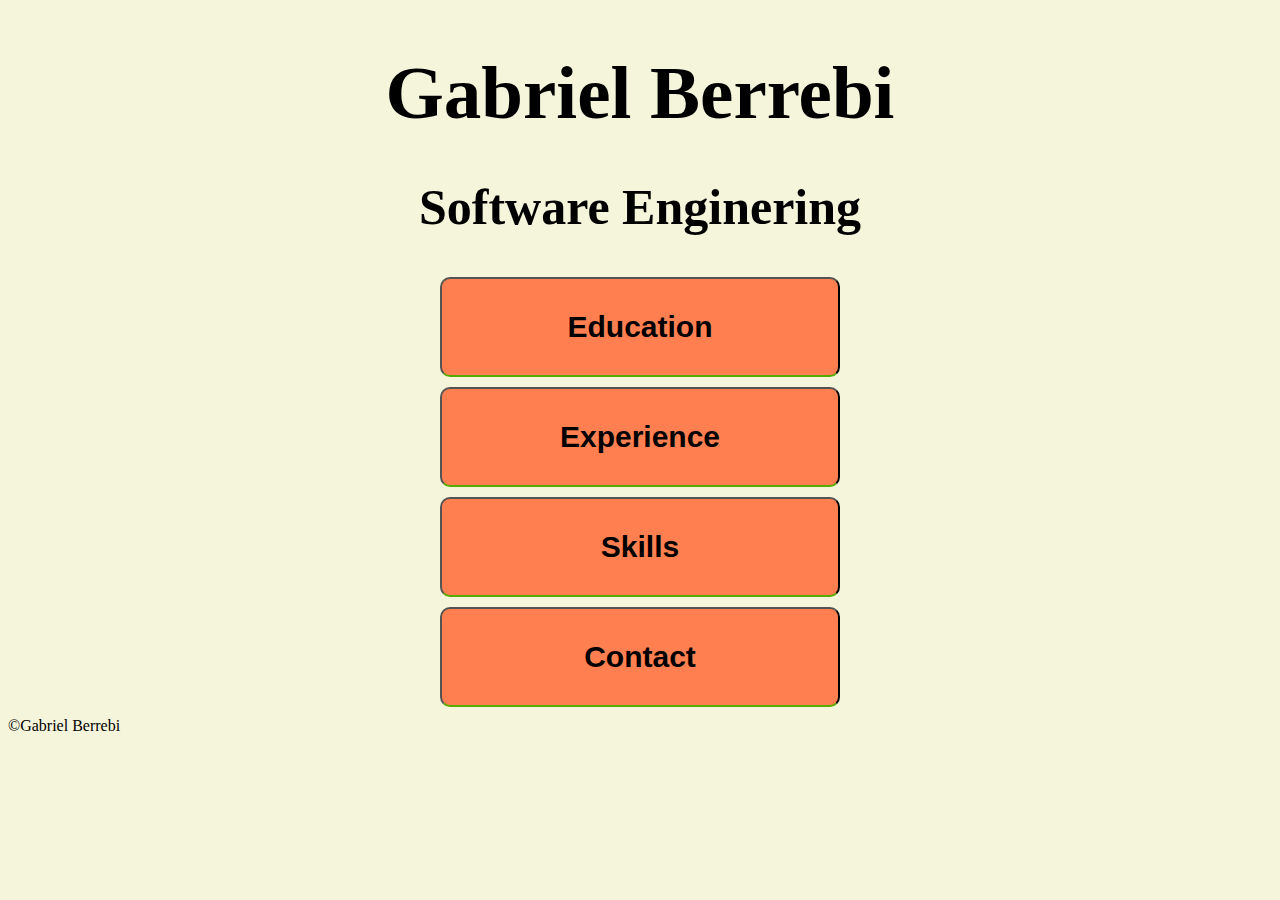
<file: Index.html>
<!DOCTYPE html>
<html lang="en">
<head>
    <meta charset="UTF-8">
    <meta http-equiv="X-UA-Compatible" content="IE=edge">
    <meta name="viewport" content="width=device-width, initial-scale=1.0">
    <title>Mon CV En Ligne</title>
    <link rel="stylesheet" href="style.css">
</head>
<body>
     <h1>Gabriel Berrebi </h1>
     <h2>Software Enginering</h2>
      <div class="btn">
        <button id="educ"> <h3> Education </h3></button>
        <button id="xp"><h3>Experience</h3></button>
        <button id="skills"><h3>Skills</h3></button>
        <button id="contact"><h3>Contact</h3></button>
      </div>
      <script src="script.js"></script>
</body>
<footer>&copy;Gabriel Berrebi</footer>
</html>
</file>
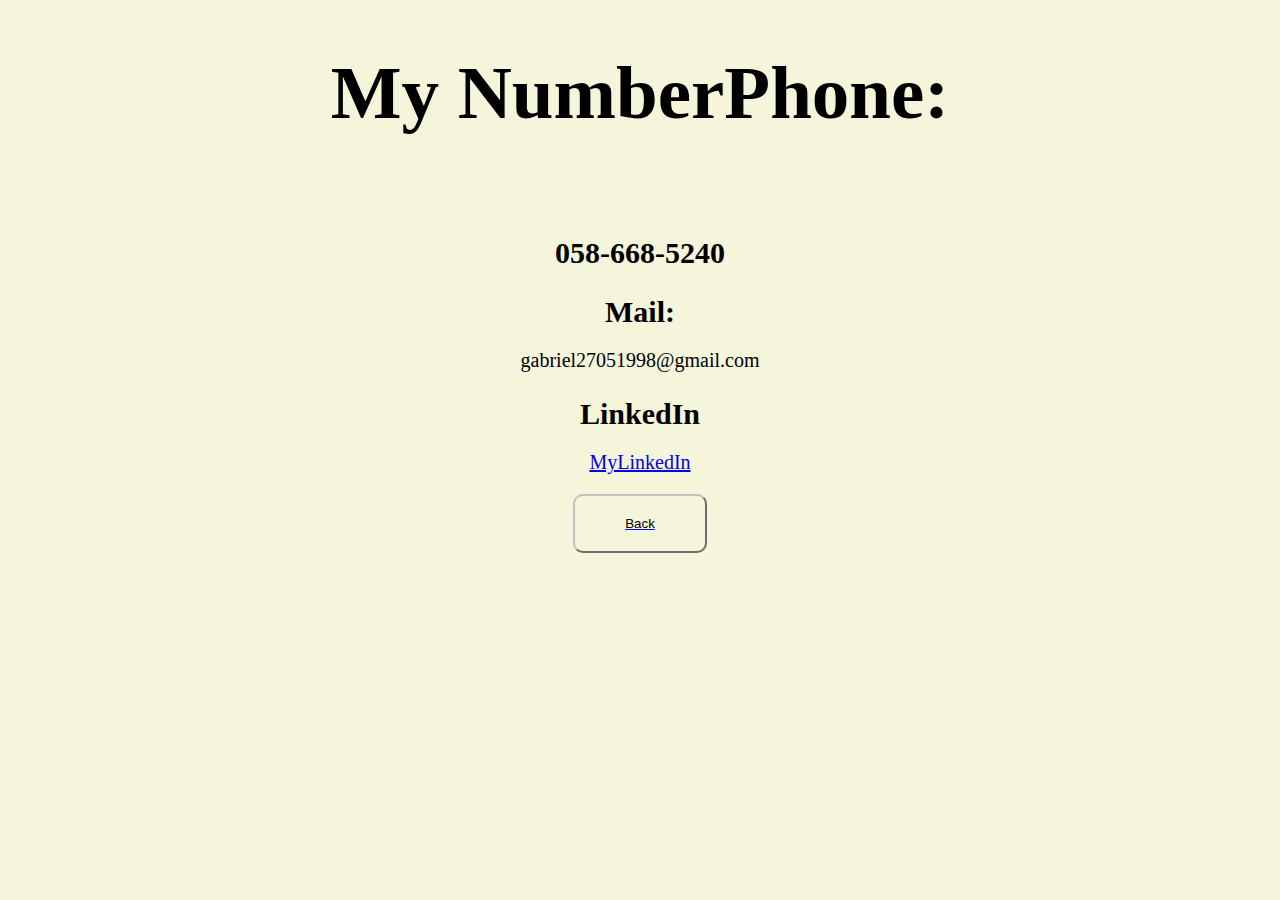
<file: contact.html>
<!DOCTYPE html>
<html lang="en">
<head>
    <meta charset="UTF-8">
    <meta http-equiv="X-UA-Compatible" content="IE=edge">
    <meta name="viewport" content="width=device-width, initial-scale=1.0">
    <title>Document</title>
    <link rel="stylesheet" href="style2.css">
</head>
<body>
    <h1>My NumberPhone:</h1>
    <h2>058-668-5240</h2>
    <h2>Mail:</h2>
    <p>gabriel27051998@gmail.com </p>
    <h2>LinkedIn</h2>
    <p><a href="https://www.linkedin.com/in/gabriel-berrebi-7816b0190/">MyLinkedIn</a></p>
    <a href="Index.html"><button id="but" >Back</button></a>
</body>
</html>
</file>
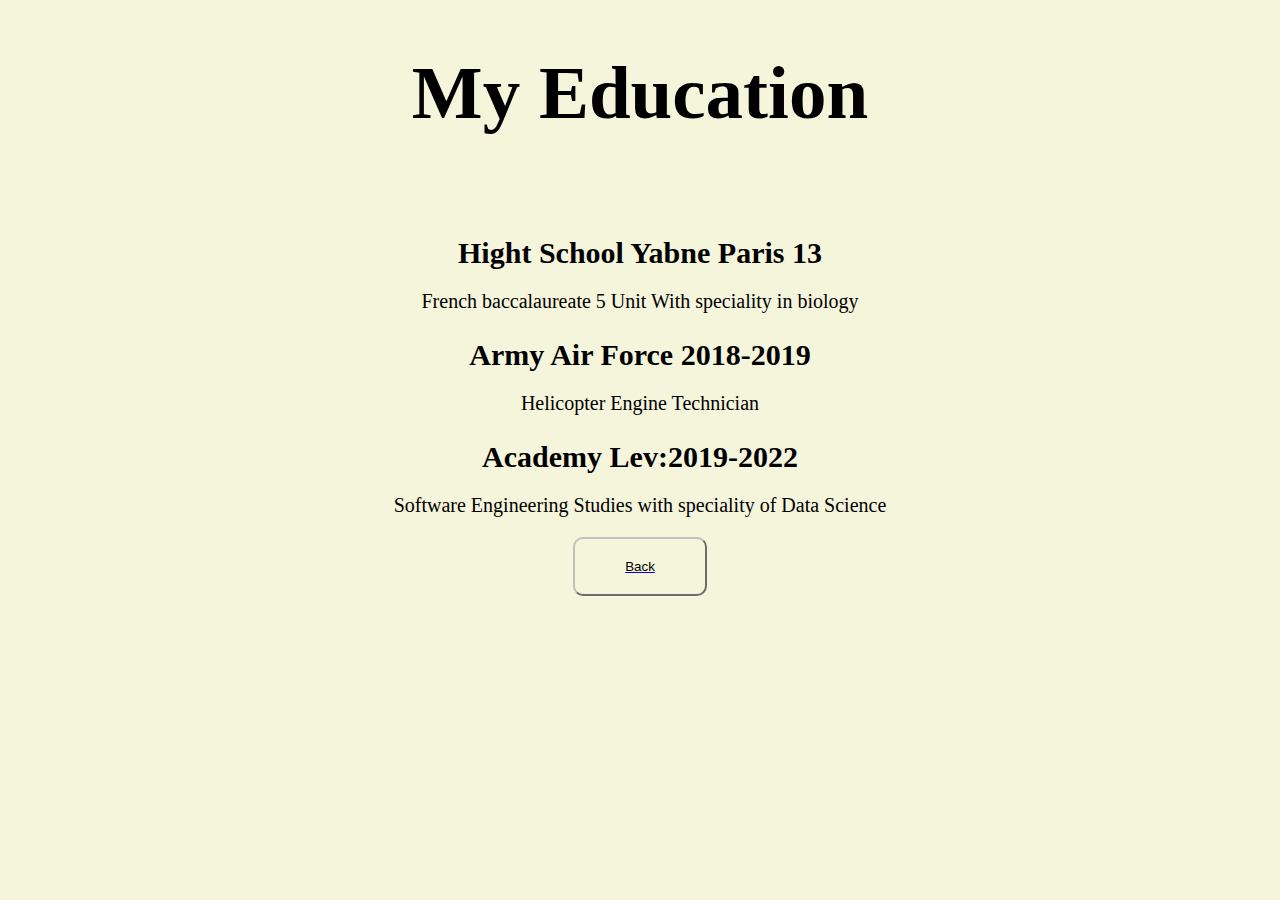
<file: education.html>
<!DOCTYPE html>
<html lang="en">
<head>
    <meta charset="UTF-8">
    <meta http-equiv="X-UA-Compatible" content="IE=edge">
    <meta name="viewport" content="width=device-width, initial-scale=1.0">
    <title>Document</title>
    <link rel="stylesheet" href="style2.css">
</head>
<body>
    <h1>My Education</h1>
    <h2>Hight School Yabne Paris 13</h2>
    <p>French baccalaureate 5 Unit With speciality in biology</p>
    <h2>Army Air Force 2018-2019</h2>
    <p>Helicopter Engine Technician</p>
    <h2>Academy Lev:2019-2022</h2>
    <p>Software Engineering Studies with speciality of Data Science</p>
    <a href="Index.html"><button id="but" >Back</button></a>

</body>
</html>
</file>
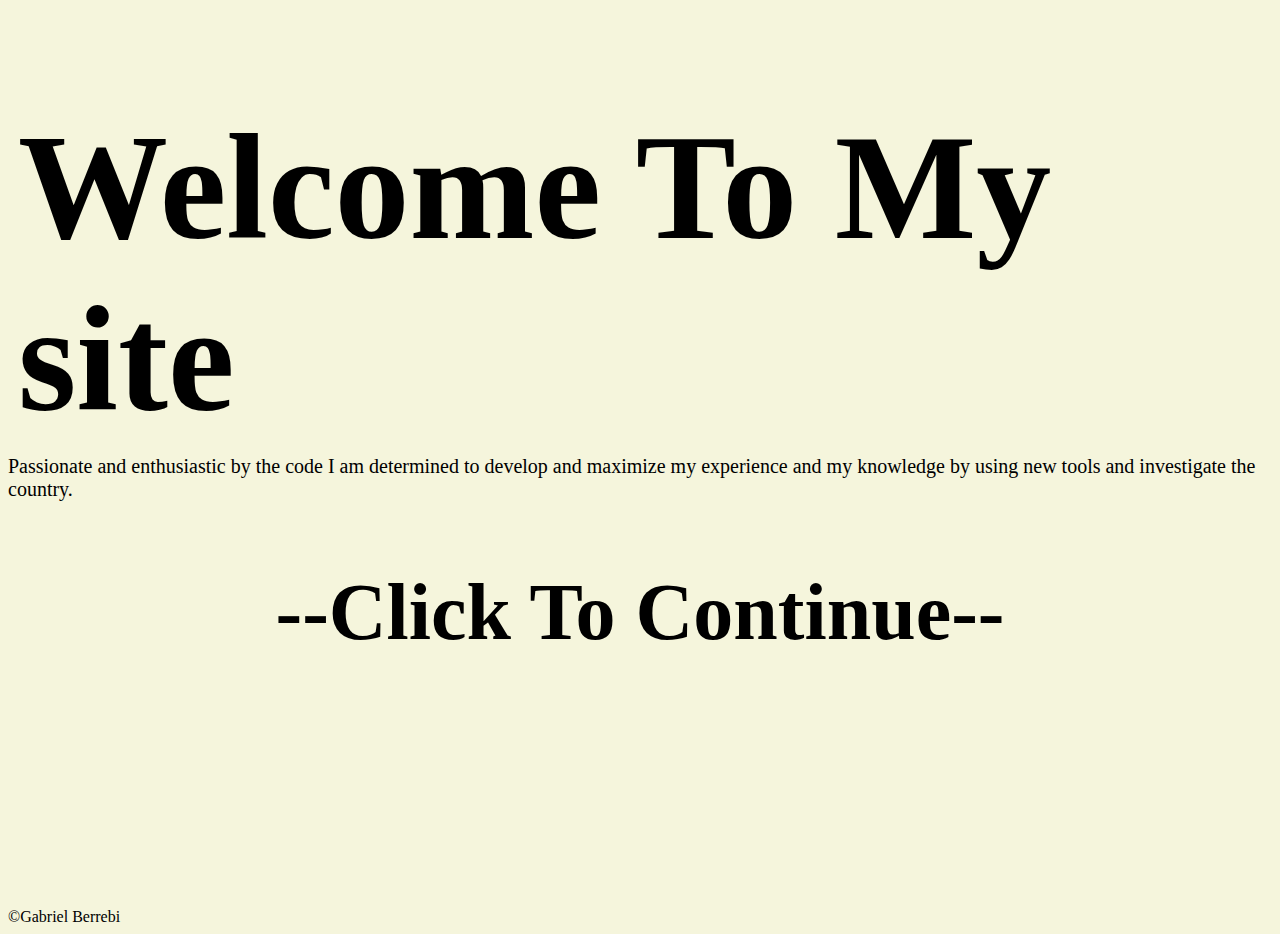
<file: index1.html>
<!DOCTYPE html>
<html lang="en">
<head>
    <meta charset="UTF-8">
    <meta http-equiv="X-UA-Compatible" content="IE=edge">
    <meta name="viewport" content="width=device-width, initial-scale=1.0">
    <title>Document</title>
    <link rel="stylesheet" href="style0.css">
</head>
<body>
    <h1>Welcome To My site</h1>
    <small>Passionate and enthusiastic by the code I am determined to develop and maximize my experience and my knowledge by using   new tools and investigate the country. </small>
    <h2>--Click To Continue--</h2>
    <script src="script0.js"></script>
</body>
<footer>&copy;Gabriel Berrebi</footer>
</html>
</file>
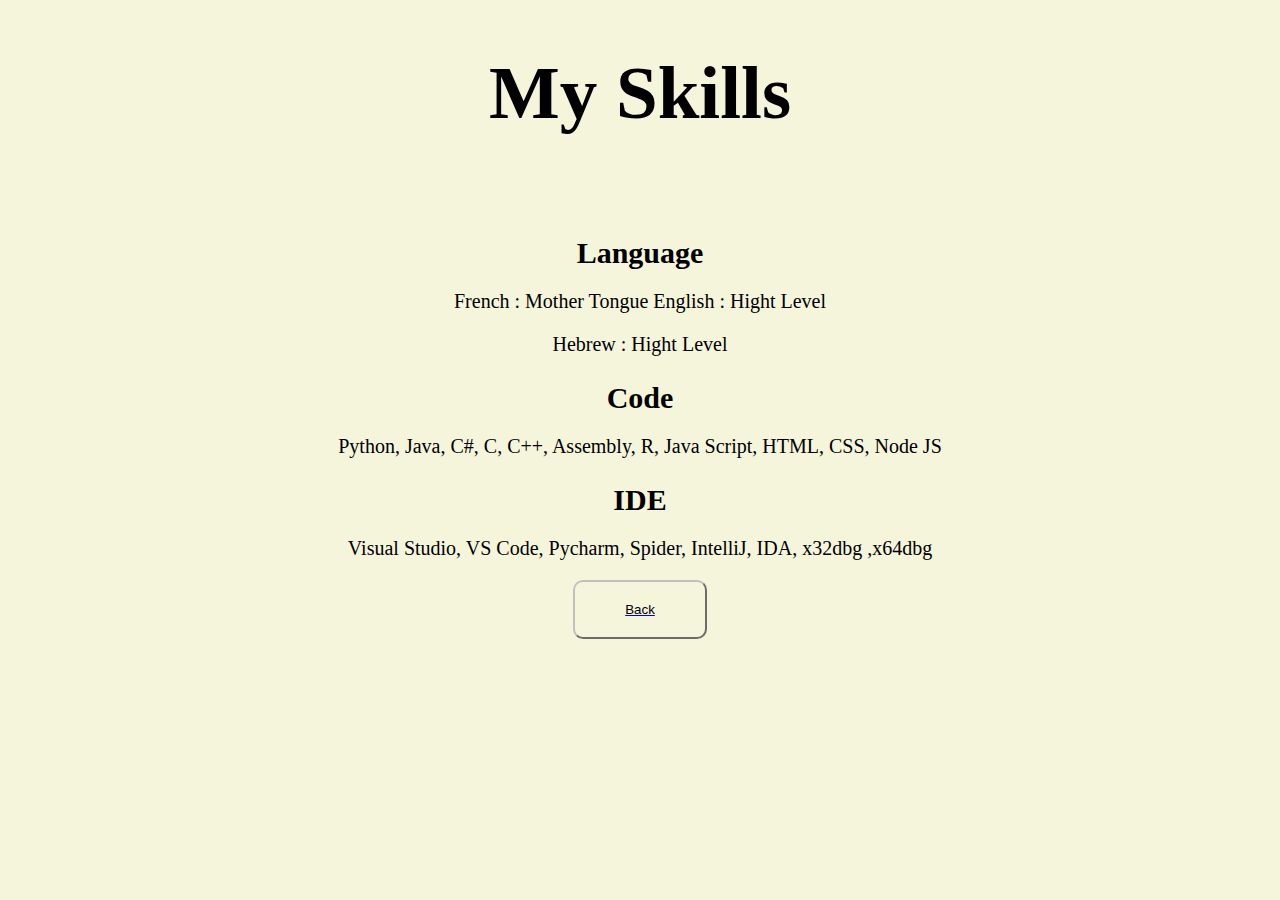
<file: skills.html>
<!DOCTYPE html>
<html lang="en">
<head>
    <meta charset="UTF-8">
    <meta http-equiv="X-UA-Compatible" content="IE=edge">
    <meta name="viewport" content="width=device-width, initial-scale=1.0">
    <title>Document</title>
    <link rel="stylesheet" href="style2.css">
</head>
<body>
    <h1>My Skills</h1>
    <h2>Language</h2>
    <p>French : Mother Tongue      English : Hight Level</p>
    <p>Hebrew : Hight Level      </p>
    <h2>Code</h2>
    <p>Python, Java, C#, C, C++, Assembly, R, Java Script, HTML, CSS, Node JS</p>
    <h2>IDE</h2>
    <p>Visual Studio, VS Code, Pycharm, Spider, IntelliJ, IDA, x32dbg ,x64dbg  </p>
    <a href="Index.html"><button id="but" >Back</button></a>
</body>
</html>
</file>
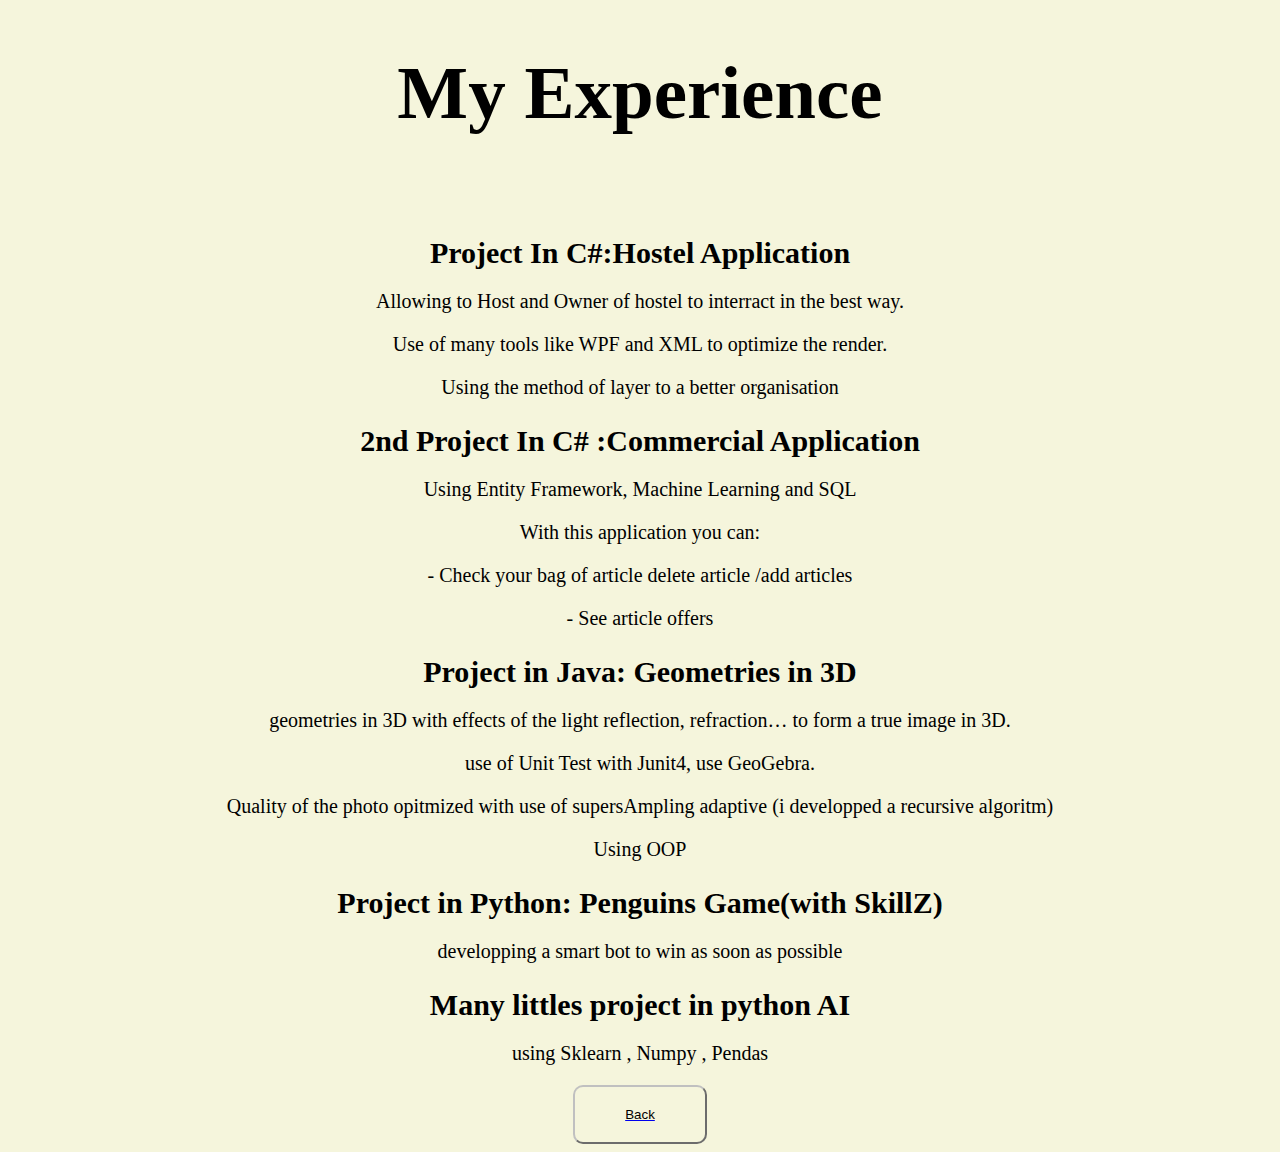
<file: xp.html>
<!DOCTYPE html>
<html lang="en">
<head>
    <meta charset="UTF-8">
    <meta http-equiv="X-UA-Compatible" content="IE=edge">
    <meta name="viewport" content="width=device-width, initial-scale=1.0">
    <title>Document</title>
    <link rel="stylesheet" href="style2.css">
</head>
<body>
    <h1>My Experience</h1>
    <h2>Project In  C#:Hostel Application</h2>
    <p>Allowing to Host and Owner of hostel to interract in  the best way.</p>
    <p>Use of many tools like WPF and XML to optimize the render.</p>
    <p>Using the method of layer to a better organisation</p>
    <h2> 2nd Project In  C#  :Commercial Application</h2>
    <p>Using Entity Framework, Machine Learning and SQL</p>
    <p>With this application you can: </p>
    <p> - Check your bag of article delete article /add articles</p>
    <p> - See article offers</p>
    <h2>Project in Java: Geometries in 3D</h2>
    <p>geometries in 3D with effects of the light reflection, refraction… to form a true image in 3D.</p>
    <p>use of Unit Test with Junit4, use GeoGebra. </p>
    <p>Quality of the photo opitmized with use of supersAmpling adaptive (i developped a recursive algoritm) </p>
    <p>Using OOP</p>
    <h2>Project in Python: Penguins Game(with SkillZ)</h2>
    <p>developping a smart bot to win as soon as possible</p>
    <h2>Many littles  project in python AI</h2>
    <p>using Sklearn , Numpy , Pendas</p>
    <a href="Index.html"><button id="but" >Back</button></a>

</body>
</html>
</file>
<file: style.css>
h1{
    font-size: 75px;
    text-align: center;
    margin-bottom: 20px;
}
body{
   background-color: beige;
}
h2{
    font-size: 50px;
    text-align: center;
}
h3{
    font-size: 30px;
    margin :auto
    
}
button{
   margin-right: 100px;
   width: 400px;
   height: 100px;
   border-bottom-color: chartreuse;
   border-radius: 10px;
   display: flex;
   flex-wrap: wrap;
   margin: auto;
   margin-bottom: 10px;
   background-color: coral;
   cursor: pointer;
   
}
</file>
<file: style2.css>
h1{
    font-size: 75px;
    text-align: center;
    margin-bottom: 100px;
    color:black;
}   

body{
    background-color: beige;
    flex-wrap: wrap;
}
h2{
    font-size: 30px;
    text-align: center;
    margin-bottom: 10px;
}
p{
    font-size: 20px;
    text-align: center;
}
button{
  background-color: beige;
  display: flex;
   flex-wrap: wrap;
   margin: auto;
  padding: 20px 50px;
  border-radius: 10px;
  border-color: silver;
  cursor: pointer;
  
}
</file>
<file: style0.css>
body{
    background-color: beige;
}
h1{
    font-size: 150px;
   margin-left: 10px;
   margin-bottom: 10px;
}
small{
    
    font-size: 20px;
}
h2{
    font-size: 80px;
    text-align: center;
}
footer{
    margin-top: 250px;
}
</file>
